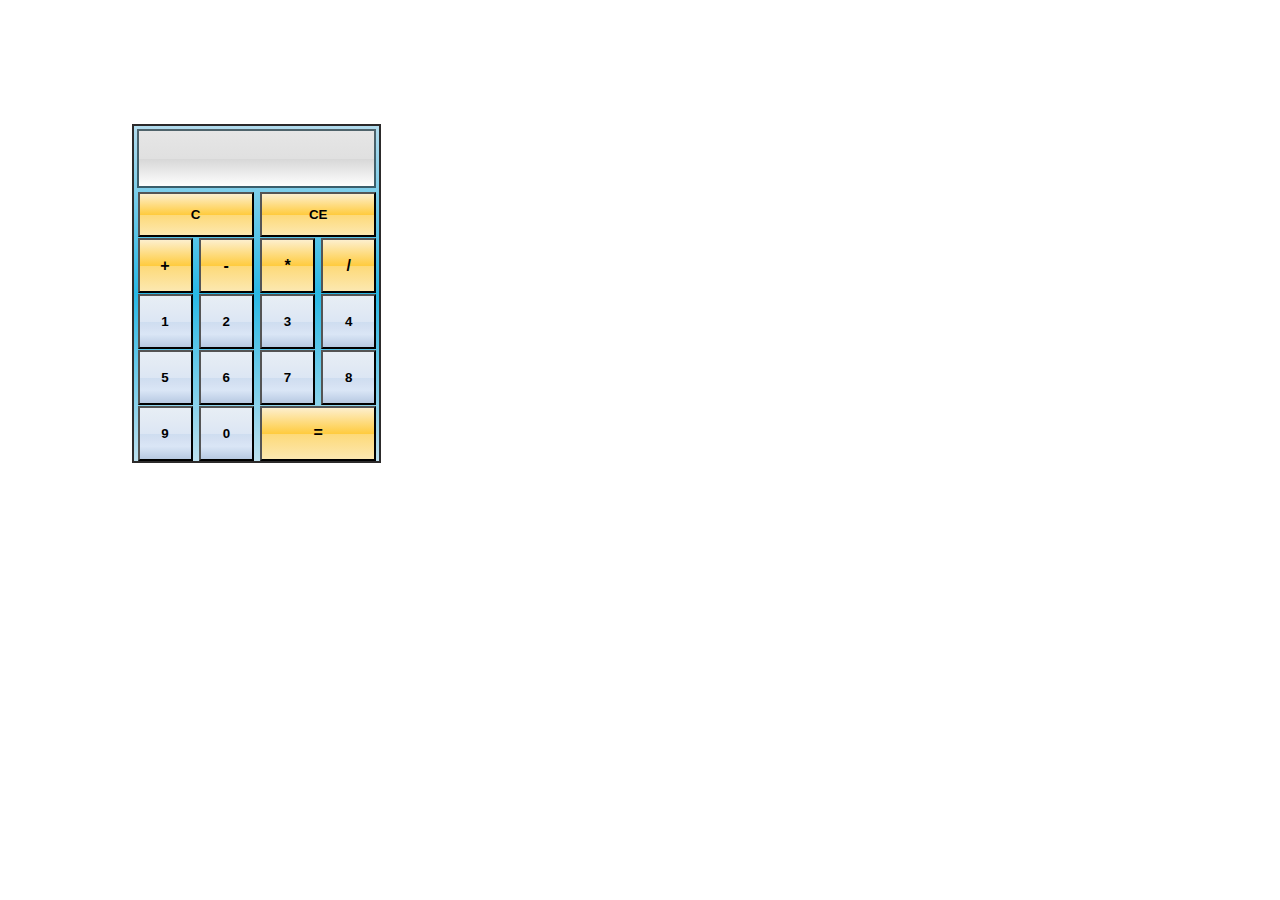
<file: index.html>
<!DOCTYPE html>
<html lang="en">
<head>
    <meta charset="UTF-8">
    <meta name="viewport" content="width=device-width, initial-scale=1.0">
    <title>Document</title>
    <link rel="stylesheet" href="style.css">
    
</head>
<body>
    <div class="calc">
        <output></output>
        <button class="remove other-color">C</button>
        <button class="remove other-color">CE</button>
        <button class="other-color math">+</button>
        <button class="other-color math">-</button>
        <button class="other-color math">*</button> 
        <button class="other-color math">/</button>
        <button class="math">1</button>
        <button class="math">2</button>
        <button class="math">3</button>
        <button class="math">4</button>
        <button class="math">5</button>
        <button class="math">6</button>
        <button class="math">7</button>
        <button class="math">8</button>
        <button class="math">9</button>
        <button class="math">0</button>
        <button class="other-color equality">=</button>

    </div>

    <script src="script.js"></script>
</body>
</html>
</file>
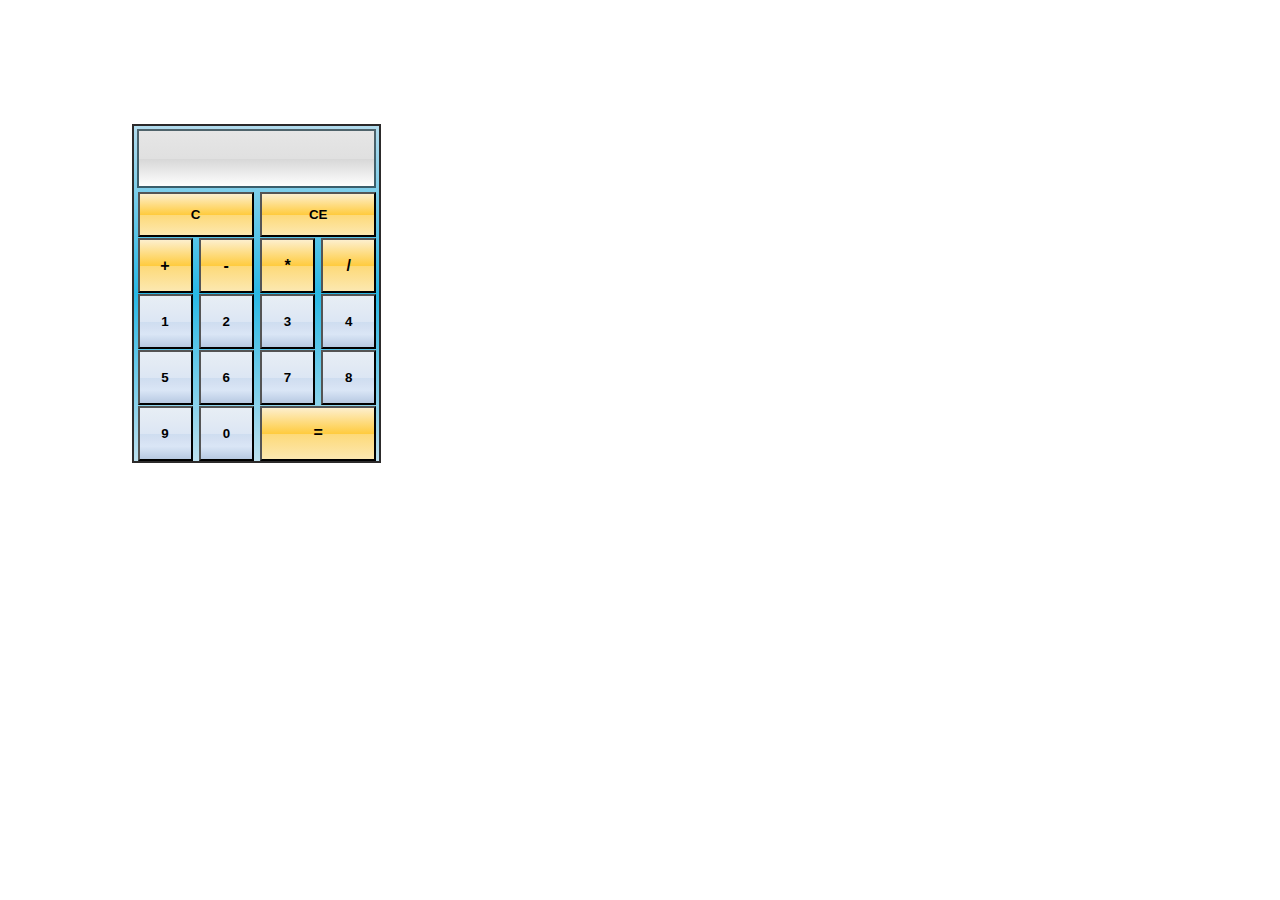
<file: calc.html>
<!DOCTYPE html>
<html lang="en">
<head>
    <meta charset="UTF-8">
    <meta name="viewport" content="width=device-width, initial-scale=1.0">
    <title>Document</title>
    <link rel="stylesheet" href="style.css">
    
</head>
<body>
    <div class="calc">
        <output></output>
        <button class="remove other-color">C</button>
        <button class="remove other-color">CE</button>
        <button class="other-color math">+</button>
        <button class="other-color math">-</button>
        <button class="other-color math">*</button> 
        <button class="other-color math">/</button>
        <button class="math">1</button>
        <button class="math">2</button>
        <button class="math">3</button>
        <button class="math">4</button>
        <button class="math">5</button>
        <button class="math">6</button>
        <button class="math">7</button>
        <button class="math">8</button>
        <button class="math">9</button>
        <button class="math">0</button>
        <button class="other-color equality">=</button>

    </div>

    <script src="script.js"></script>
</body>
</html>
</file>
<file: style.css>
.calc {
    display: flex;
    flex-wrap: wrap;
    width: 245px;
    height: 335px;
    justify-content: space-around;
    margin: 10%;
    outline: solid 2px rgb(44, 42, 42);
    
    background: rgb(179,220,237);
    background: -moz-linear-gradient(top, rgba(179,220,237,1) 0%, rgba(41,184,229,1) 50%, rgba(188,224,238,1) 100%);
    background: -webkit-linear-gradient(top, rgba(179,220,237,1) 0%,rgba(41,184,229,1) 50%,rgba(188,224,238,1) 100%);
    background: linear-gradient(to bottom, rgba(179,220,237,1) 0%,rgba(41,184,229,1) 50%,rgba(188,224,238,1) 100%);
    filter: progid:DXImageTransform.Microsoft.gradient( startColorstr='#b3dced', endColorstr='#bce0ee',GradientType=0 );
}

output {
    background: rgb(230,230,230);
    background: -moz-linear-gradient(top,  rgba(230,230,230,1) 0%, rgba(224,224,224,1) 50%, rgba(215,215,215,1) 51%, rgba(254,254,254,1) 100%);
    background: -webkit-linear-gradient(top,  rgba(230,230,230,1) 0%,rgba(224,224,224,1) 50%,rgba(215,215,215,1) 51%,rgba(254,254,254,1) 100%);
    background: linear-gradient(to bottom,  rgba(230,230,230,1) 0%,rgba(224,224,224,1) 50%,rgba(215,215,215,1) 51%,rgba(254,254,254,1) 100%);
    filter: progid:DXImageTransform.Microsoft.gradient( startColorstr='#e6e6e6', endColorstr='#fefefe',GradientType=0 );

    outline: 2px solid rgba(0, 0, 0, 0.548);
    width: 230px;
    height: 45px;
    margin: 5px;
    padding: 5px;
    font-size: x-large;
    overflow: auto;
}

.remove {
    width: 116px;
    height: 45px;    
}

.other-color:nth-child(n+4) {
    font-size: medium;
}

.other-color {
    background: rgb(253,239,205);
    background: -moz-linear-gradient(top,  rgba(253,239,205,1) 0%, rgba(255,203,61,1) 51%, rgba(253,218,123,1) 52%, rgba(253,218,123,1) 53%, rgba(252,232,176,1) 100%);
    background: -webkit-linear-gradient(top,  rgba(253,239,205,1) 0%,rgba(255,203,61,1) 51%,rgba(253,218,123,1) 52%,rgba(253,218,123,1) 53%,rgba(252,232,176,1) 100%);
    background: linear-gradient(to bottom,  rgba(253,239,205,1) 0%,rgba(255,203,61,1) 51%,rgba(253,218,123,1) 52%,rgba(253,218,123,1) 53%,rgba(252,232,176,1) 100%);
    filter: progid:DXImageTransform.Microsoft.gradient( startColorstr='#fdefcd', endColorstr='#fce8b0',GradientType=0 );
    
}

.other-color:hover {
    background: rgb(252,234,187);
    background: -moz-linear-gradient(top,  rgba(252,234,187,1) 0%, rgba(248,181,0,1) 51%, rgba(252,205,77,1) 52%, rgba(252,205,77,1) 53%, rgba(251,223,147,1) 100%);
    background: -webkit-linear-gradient(top,  rgba(252,234,187,1) 0%,rgba(248,181,0,1) 51%,rgba(252,205,77,1) 52%,rgba(252,205,77,1) 53%,rgba(251,223,147,1) 100%);
    background: linear-gradient(to bottom,  rgba(252,234,187,1) 0%,rgba(248,181,0,1) 51%,rgba(252,205,77,1) 52%,rgba(252,205,77,1) 53%,rgba(251,223,147,1) 100%);
    filter: progid:DXImageTransform.Microsoft.gradient( startColorstr='#fceabb', endColorstr='#fbdf93',GradientType=0 );

}

button {
    font-weight: bold;
    width: 55px;
    height: 55px;
    background: rgb(231,238,245);
    background: -moz-linear-gradient(top,  rgba(231,238,245,1) 0%, rgba(226,234,244,1) 26%, rgba(220,230,244,1) 51%, rgba(206,221,240,1) 51%, rgba(212,224,242,1) 62%, rgba(218,230,246,1) 75%, rgba(200,215,236,1) 88%, rgba(183,201,225,1) 100%);
    background: -webkit-linear-gradient(top,  rgba(231,238,245,1) 0%,rgba(226,234,244,1) 26%,rgba(220,230,244,1) 51%,rgba(206,221,240,1) 51%,rgba(212,224,242,1) 62%,rgba(218,230,246,1) 75%,rgba(200,215,236,1) 88%,rgba(183,201,225,1) 100%);
    background: linear-gradient(to bottom,  rgba(231,238,245,1) 0%,rgba(226,234,244,1) 26%,rgba(220,230,244,1) 51%,rgba(206,221,240,1) 51%,rgba(212,224,242,1) 62%,rgba(218,230,246,1) 75%,rgba(200,215,236,1) 88%,rgba(183,201,225,1) 100%);
    filter: progid:DXImageTransform.Microsoft.gradient( startColorstr='#e7eef5', endColorstr='#b7c9e1',GradientType=0 );

}

button:focus { 
    outline: none;
}

button:hover {
    background: rgb(210,223,237);
    background: -moz-linear-gradient(top,  rgba(210,223,237,1) 0%, rgba(200,215,235,1) 26%, rgba(190,208,234,1) 51%, rgba(166,192,227,1) 51%, rgba(175,199,232,1) 62%, rgba(186,208,239,1) 75%, rgba(153,181,219,1) 88%, rgba(121,155,200,1) 100%);
    background: -webkit-linear-gradient(top,  rgba(210,223,237,1) 0%,rgba(200,215,235,1) 26%,rgba(190,208,234,1) 51%,rgba(166,192,227,1) 51%,rgba(175,199,232,1) 62%,rgba(186,208,239,1) 75%,rgba(153,181,219,1) 88%,rgba(121,155,200,1) 100%);
    background: linear-gradient(to bottom,  rgba(210,223,237,1) 0%,rgba(200,215,235,1) 26%,rgba(190,208,234,1) 51%,rgba(166,192,227,1) 51%,rgba(175,199,232,1) 62%,rgba(186,208,239,1) 75%,rgba(153,181,219,1) 88%,rgba(121,155,200,1) 100%);
    filter: progid:DXImageTransform.Microsoft.gradient( startColorstr='#d2dfed', endColorstr='#799bc8',GradientType=0 );

}

button:last-of-type {
    width: 116px;
    height: 55px;  
}

output::-webkit-scrollbar-button {
    background-image:url('');
    background-repeat:no-repeat;
    width:6px;
    height:0px
    }
    
output::-webkit-scrollbar-track {
    background-color:#32312e00;
    box-shadow:0px 0px 3px #000 inset;
    }
    
output::-webkit-scrollbar-thumb {
    -webkit-border-radius: 5px;
    border-radius: 5px;
    background-color:#ffcb17;
    box-shadow:0px 1px 1px #fff inset;
    background-image:url('https://yraaa.ru/_pu/24/59610063.png');
    background-position:center;
    background-repeat:no-repeat;
    }
    
output::-webkit-resizer{
    background-image:url('');
    background-repeat:no-repeat;
    width:7px;
    height:0px
    }
    
output::-webkit-scrollbar{
    width: 11px;
    }
</file>
